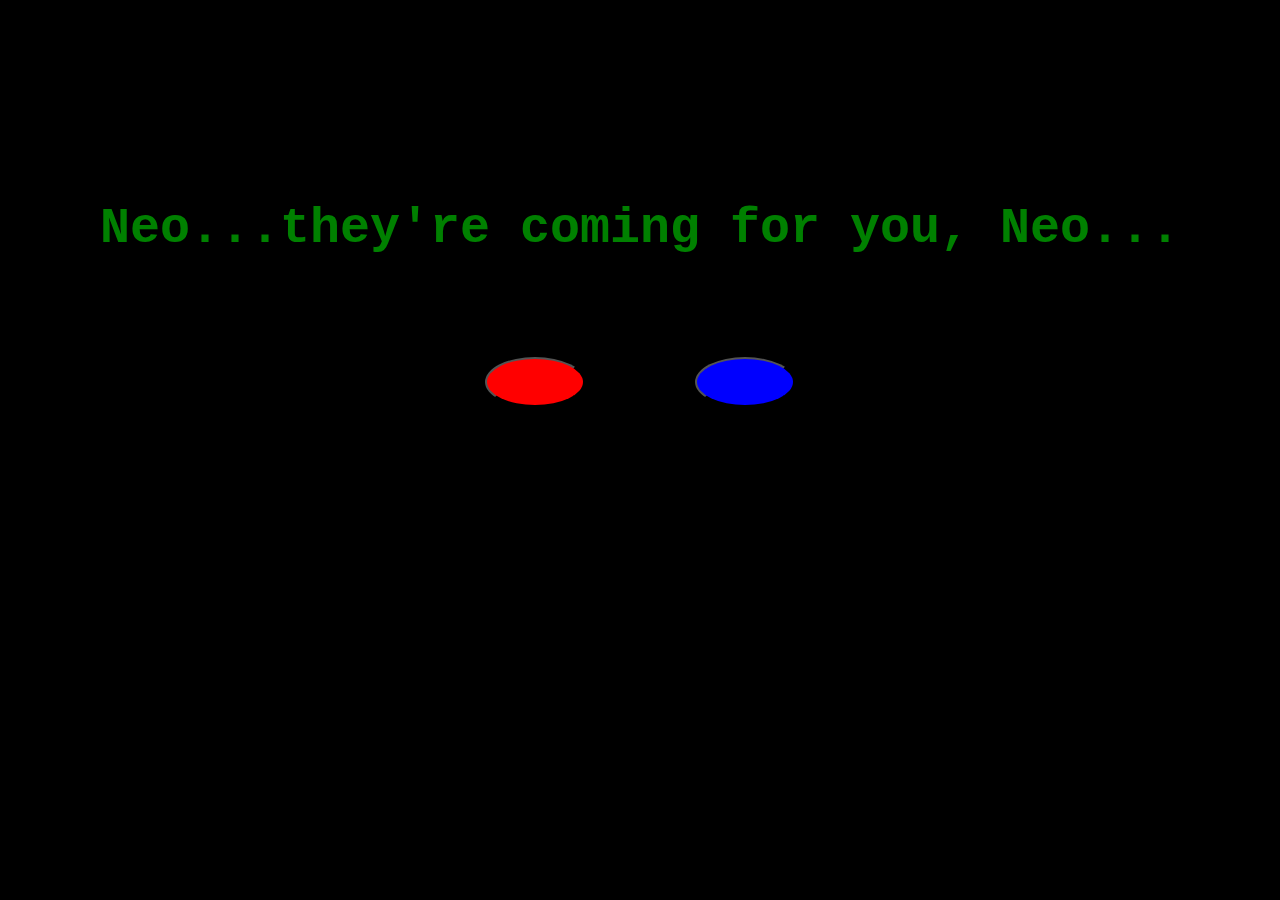
<file: index.html>
<!DOCTYPE html>
<html lang="en">
<head>
	<meta charset="UTF-8">
	<title>Enter the Matrix</title>
	<style>
		body {
			background-color: black;
			color: green;
			text-align: center;
			font-family: courier;
		}

		h1 {
			margin: 200px auto 100px auto;
			font-size: 50px;
		}

		button {
			border-radius: 50%;	 
			width: 100px;
			height: 50px;
			margin: 0 50px;
		}

		a {
			color: black;
			text-decoration: none;
		}

		#red {
			background-color: red;
		}

		#blue {
			background-color: blue;
		}

	</style>
</head>
<body>
	<h1>Neo...they're coming for you, Neo...</h1>
	<a href="page/game.html"><button id="red"></button></a>
	<a href="http://www.google.com/"><button id="blue"></button></a>
</body>
</html>
</file>
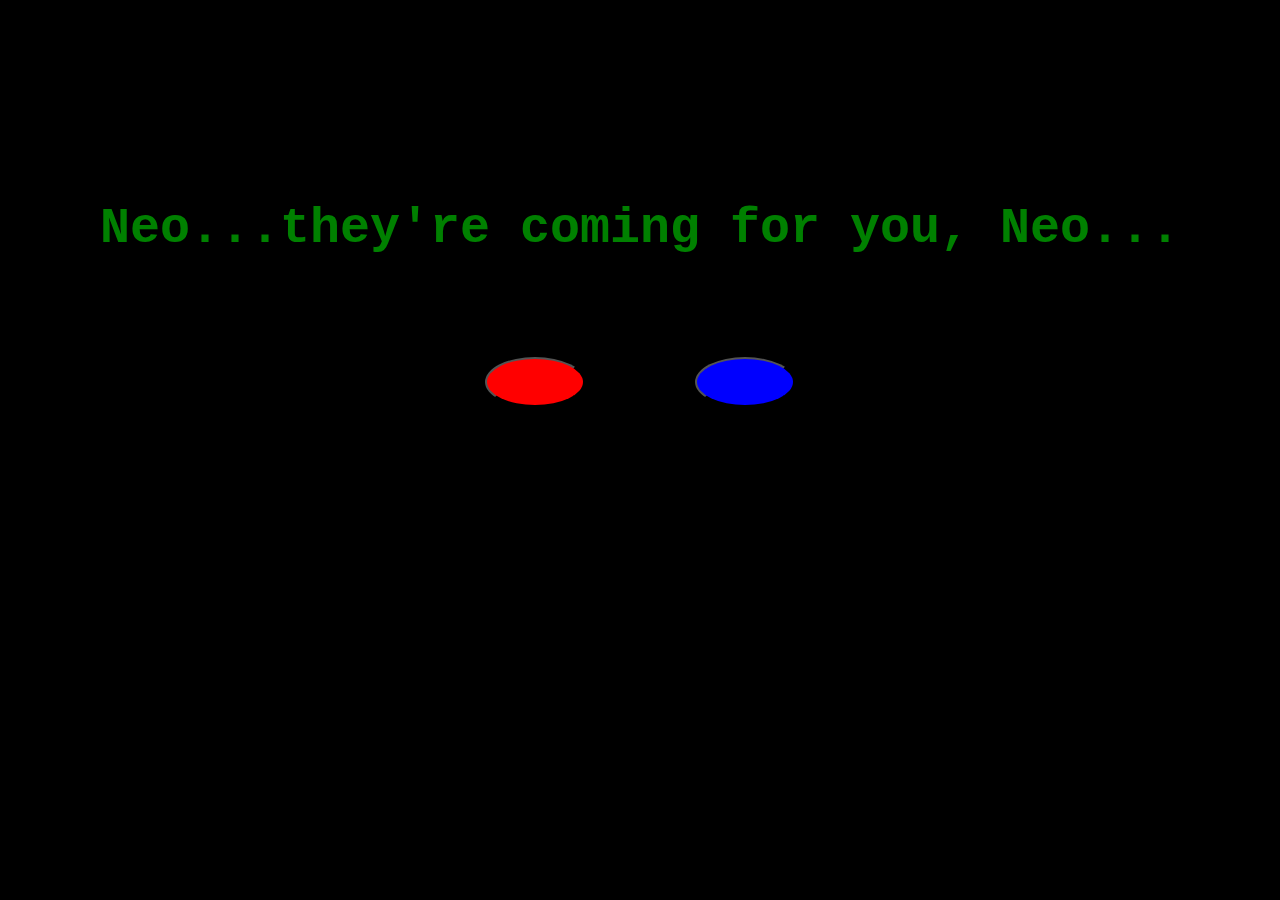
<file: flip-card-game.html>
<!DOCTYPE html>
<html lang="en">
<head>
	<meta charset="UTF-8">
	<title>Enter the Matrix</title>
	<style>
		body {
			background-color: black;
			color: green;
			text-align: center;
			font-family: courier;
		}

		h1 {
			margin: 200px auto 100px auto;
			font-size: 50px;
		}

		button {
			border-radius: 50%;	 
			width: 100px;
			height: 50px;
			margin: 0 50px;
		}

		a {
			color: black;
			text-decoration: none;
		}

		#red {
			background-color: red;
		}

		#blue {
			background-color: blue;
		}

	</style>
</head>
<body>
	<h1>Neo...they're coming for you, Neo...</h1>
	<button id="red"><a href="page/game.html"></a></button>
	<button id="blue"><a href="page/game.html"></a></button>
</body>
</html>
</file>
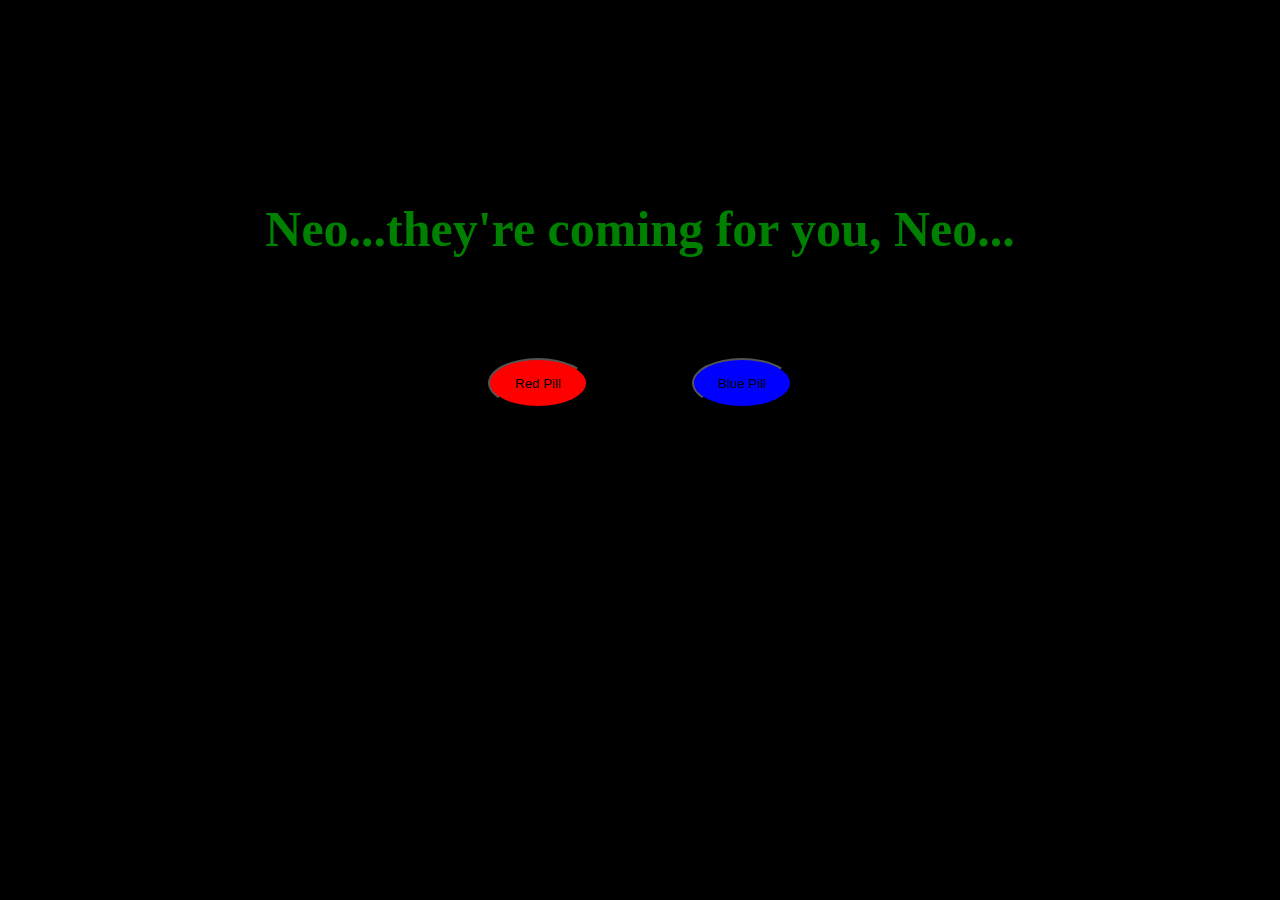
<file: landing-page.html>
<!DOCTYPE html>
<html lang="en">
<head>
	<meta charset="UTF-8">
	<title>Enter the Matrix</title>
	<style>
		body {
			background-color: black;
			color: green;
			text-align: center;
		}

		h1 {
			margin: 200px auto 100px auto;
			font-size: 50px;
		}

		button {
			border-radius: 50%;	 
			width: 100px;
			height: 50px;
			margin: 0 50px;
		}

		a {
			color: black;
			text-decoration: none;
		}

		#red {
			background-color: red;
		}

		#blue {
			background-color: blue;
		}

	</style>
</head>
<body>
	<h1>Neo...they're coming for you, Neo...</h1>
	<button id="red"><a href="page/flip-card-game.html">Red Pill</a></button>
	<button id="blue"><a href="page/flip-card-game.html">Blue Pill</a></button>
</body>
</html>
</file>
